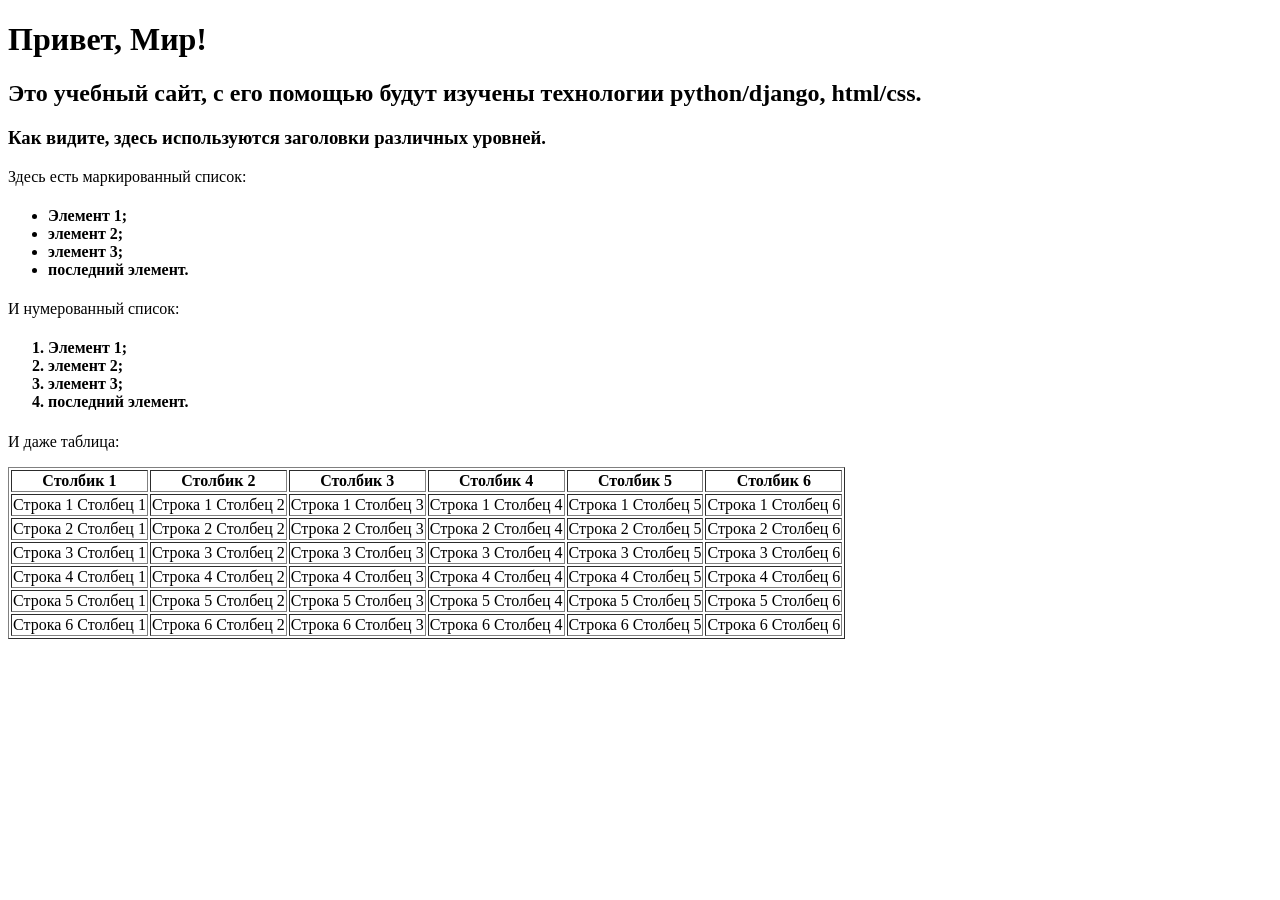
<file: firstwebpage/flatpages/templates/index.html>
<!DOCTYPE html> 
<html> 
<head> 
<title>Привет, Мир!</title>
</head> 
<body> 
<h1>Привет, Мир!</h1> 
<h2>Это учебный сайт, с его помощью будут изучены технологии 
python/django, html/css.</h2> 
<h3>Как видите, здесь используются заголовки различных 
уровней.</h3> 
<p>Здесь есть маркированный список:</p> 
<h4> 
<ul> 
<li>Элемент 1;</li> 
<li>элемент 2;</li> 
<li>элемент 3;</li> 
<li>последний элемент.</li> 
</ul> 
</h4> 
<p>И нумерованный список:</p> 
<h4> 
<ol> 
<li>Элемент 1;</li> 
<li>элемент 2;</li> 
<li>элемент 3;</li> 
<li>последний элемент.</li> 
</ol> 
</h4> 
<p>И даже таблица:</p> 
<table border="1"> 
<thead> 
<tr> 
<th>Столбик 1</th> 
<th>Столбик 2</th> 
<th>Столбик 3</th> 
<th>Столбик 4</th>
<th>Столбик 5</th> 
<th>Столбик 6</th> 
</tr> 
</thead> 
<tr> 
<td>Строка 1 Столбец 1</td> 
<td>Строка 1 Столбец 2</td> 
<td>Строка 1 Столбец 3</td> 
<td>Строка 1 Столбец 4</td>
<td>Строка 1 Столбец 5</td> 
<td>Строка 1 Столбец 6</td> 
</tr> 
<tr> 
<td>Строка 2 Столбец 1</td> 
<td>Строка 2 Столбец 2</td> 
<td>Строка 2 Столбец 3</td> 
<td>Строка 2 Столбец 4</td>
<td>Строка 2 Столбец 5</td> 
<td>Строка 2 Столбец 6</td> 
</tr> 
<tr> 
<td>Строка 3 Столбец 1</td> 
<td>Строка 3 Столбец 2</td> 
<td>Строка 3 Столбец 3</td> 
<td>Строка 3 Столбец 4</td>
<td>Строка 3 Столбец 5</td> 
<td>Строка 3 Столбец 6</td>
 
</tr> 
<tr> 
<td>Строка 4 Столбец 1</td> 
<td>Строка 4 Столбец 2</td> 
<td>Строка 4 Столбец 3</td> 
<td>Строка 4 Столбец 4</td>
<td>Строка 4 Столбец 5</td> 
<td>Строка 4 Столбец 6</td> 
</tr> 
<tr> 
<td>Строка 5 Столбец 1</td> 
<td>Строка 5 Столбец 2</td> 
<td>Строка 5 Столбец 3</td> 
<td>Строка 5 Столбец 4</td>
<td>Строка 5 Столбец 5</td> 
<td>Строка 5 Столбец 6</td> 
</tr>
<tr> 
<td>Строка 6 Столбец 1</td> 
<td>Строка 6 Столбец 2</td> 
<td>Строка 6 Столбец 3</td> 
<td>Строка 6 Столбец 4</td>
<td>Строка 6 Столбец 5</td> 
<td>Строка 6 Столбец 6</td> 
</tr> 
</table> 
</body> 
</html>
</file>
